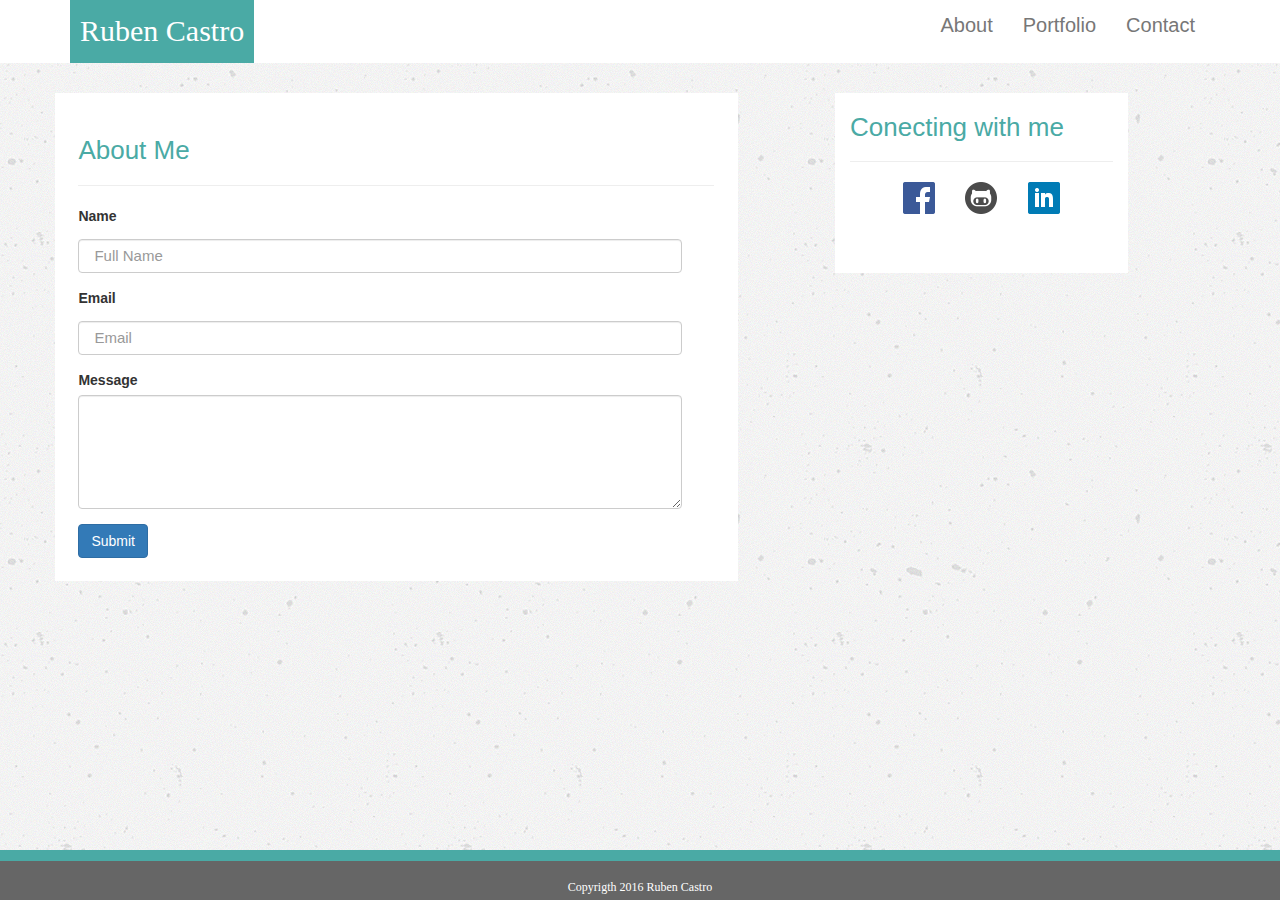
<file: contact.html>
<!DOCTYPE html>
<html lang="en">
<head>
	<meta charset="utf-8">

	<title>Basic Portfolio Ruben Castro</title>
	<link rel="stylesheet" type="text/css" href="assets/reset.css">
	<script src="https://ajax.googleapis.com/ajax/libs/jquery/3.2.1/jquery.min.js"></script>
	<link rel="stylesheet" href="https://maxcdn.bootstrapcdn.com/bootstrap/3.3.6/css/bootstrap.min.css">
	<script src="https://maxcdn.bootstrapcdn.com/bootstrap/3.3.7/js/bootstrap.min.js"></script>
	<link rel="stylesheet" type="text/css" href="assets/style.css">
</head>
<body>

<!--Division containing the Header-->
	<header class="nav navbar-default white">
	<div class="container">
		<div class="navbar-header green">
		<!-- name tag -->
			<div id="portfolio_name">
			Ruben Castro
			</div>
		</div>
		<!-- end of name tag -->
		<button type="button" class="navbar-toggle" data-toggle="collapse" data-target="#myNavbar">
        <span class="icon-bar"></span>
        <span class="icon-bar"></span>
        <span class="icon-bar"></span>                        
      </button>
		<div class="collapse navbar-collapse" id="myNavbar">
			<div class="nav navbar-nav navbar-right" style="font-size: 20px">
				<li><a href="index.html">About</a></li>
				<li><a href="portfolio.html">Portfolio</a></li>
				<li><a href="contact.html">Contact</a></li>
			</div>
		</div>
		</div>	
	</header>

<!-- end nav class and header -->
<div class="container" style="padding-top: 30px">
	<!--About me section o paragraph-->
	<!-- <div class="main_section"> -->
	<div class="row";
	>

		<div class="col-md-7 white" style="padding: 2%">
			<h1>About Me</h1>
			<hr>
				<form>
				<div class="form-group">
					<label for="forNameInput">Name</label>
					<input type="text" class="form-control" id="forNameInput" placeholder="Full Name">
				</div>
				<div class="form-group">
					<label for="fonEmailInput">Email</label>
					<input type="email" class="form-control" id="fonEmailInput" placeholder="Email">
				</div>
				<div class="form-group">
					<label for="formemoinput">Message</label>
					<textarea class="form-control" id="formemoinput" rows="5" style="width: 95%"></textarea>
					
				</div>
				<button type="submit" class="btn btn-primary">Submit</button>
				</form>

		
		</div>

		<!--connecting with me section-->
		<div class="col-md-3 col-md-offset-1 white" style="height: 180px;">
		<h1>Conecting with me</h1>
		<hr>
		<!--Contaner social icons-->
		<div id="icons_section">
		<!-- <section id="icons_section"> -->
			<a href="https://www.facebook.com/ruben.castro.wagner"><img src="assets/facebook.png"></a>
			<a href="https://github.com/Rubenjose2"><img src="assets/github.png"></a>
			<a href="https://www.linkedin.com/in/ruben-castro-838a8a2a/"><img src="assets/linkin.png"></a>
		</div>

		</div>
	</div>
</div>

<!--Footer-->
	
<footer class="navbar-fixed-bottom">
	<div class="footer">
	Copyrigth 2016 Ruben Castro
	</div>
</footer>
</body>

</html>
</file>
<file: assets/style.css>
body{
	background-image: url(concrete-texture.png);
}
.green{
    background-color: #4aaaa5;
}
.white{
    background-color: white;
}
#header{
	border:0px;
	margin:0px;
	padding:0px;
	background-color: #ffffff;
	width: 100%;
	height: 90px;
	float: left;
	border-bottom: 2px solid lightgray;
}
#portfolio_name{
    background-color: #4aaaa5;
    font-family: Georgia;
    font-size: 30px;
    color: white;
    text-align: center;
    padding: 10px;
}
#menu{
    padding: 30px;
    height: 30px;
    float: right;
    color: #777777;
    font-family: arial;
    font-size: 18px;
    display: flex;
    justify-content: space-between;
    width: 280px;
}
a{
	color:#777777;
	text-decoration: none;
}
.main_section{
    border: 0px;
    padding: 40px;
    clear: both;
}
.img_content{
    float: left;
    margin: 12px;
    width: 200px;
    height: 200px;
}
.img_setup{
    width: 250px;
    height: 200px;

}
#about_img{
	width: 200px;
	height:200px;
	float: left;

}
p{
font-family: arial;
font-size: 14px;
text-align: justify;
line-height: 185%;
}
h1{
	font-family: arial;
	font-size: 26px;
	color: #4aaaa5;
}
#contact{
    background-color: white;
    width: 251px;
    float: left;
    height: 157px;
    margin: 0px 0px 0px 7%;
    padding: 37px;
}

#icons_section{
	display: flex;
    justify-content: space-between;
    margin-right: 20%;
    margin-left: 20%;

}

#portfolio_container{
	border: 0px;
    margin: 0px 0px 0px 11%;
    padding: 45px;
    background-color: white;
    width: 650px;
    float: left;
}
#picture_display{
display: flex;
    flex-wrap: wrap;
    justify-content: flex-start;
    margin: 0px 0px 0px 45px;
}
.picturebox{
	margin: 12px;
	position: relative;
}
.tag{
    position: absolute;
    width: 100%;
    height: 30%;
    background-color: #4aaaa5;
    font-family: arial;
    color: white;
    padding: 6%;
    font-size: 20px;
    text-align: center;
    top: 60%;
    opacity: 0.9;
}

#form_container{
	border: 0px;
    margin: 0px 0px 0px 11%;
    padding: 45px;
    background-color: white;
    width: 650px;
    float: left;
    font-family: arial;
    color: gray;
}

input[type=text]{
    margin: 8px 0;
    box-sizing: border-box;
    width: 95%;
    padding: 15px;
    font-size: 15px;
}
input[type=email]{
    margin: 8px 0;
    box-sizing: border-box;
    width: 95%;
    padding: 15px;
    font-size: 15px;
}
input[type=submit]{
    background-color: #4aaaa5;
    color: white;
    font-size: 19px;
    text-decoration: none;
    border: 0px none;
    padding: 13px 36px;
    border-radius: 7px;
}
.memo{
    margin: 8px 0;
    box-sizing: border-box;
    width: 95%;
    padding: 15px;
    font-size: 15px;
    height: 150px;
    border-color: lightgray;
}
.footer{
    padding: 18px 0px 0px 0px;
    background-color: #666666;
    width: 100%;
    height: 50px;
    float: left;
    font-size: 12px;
    text-align: center;
    color: white;
    font-family: Helvetica Neue;
    border-top: #4aaaa5;
    border-top-width: 11px;
    border-style: solid;
    margin: 2% 0px 0px 0px;



}

@media screen and (max-width: 990px)
{
    #icons_section{
    width: 30%;
    margin: initial;
}
}

@media  screen and (max-width: 667px) {
   .img_content{
    float: left;
    margin: 12px;
    width: 100%;
    height: auto;
} 
    
}
@media screen and (max-width: 575px){
    .img_setup{
    width: 100%;
    height: auto;

}

}
</file>
